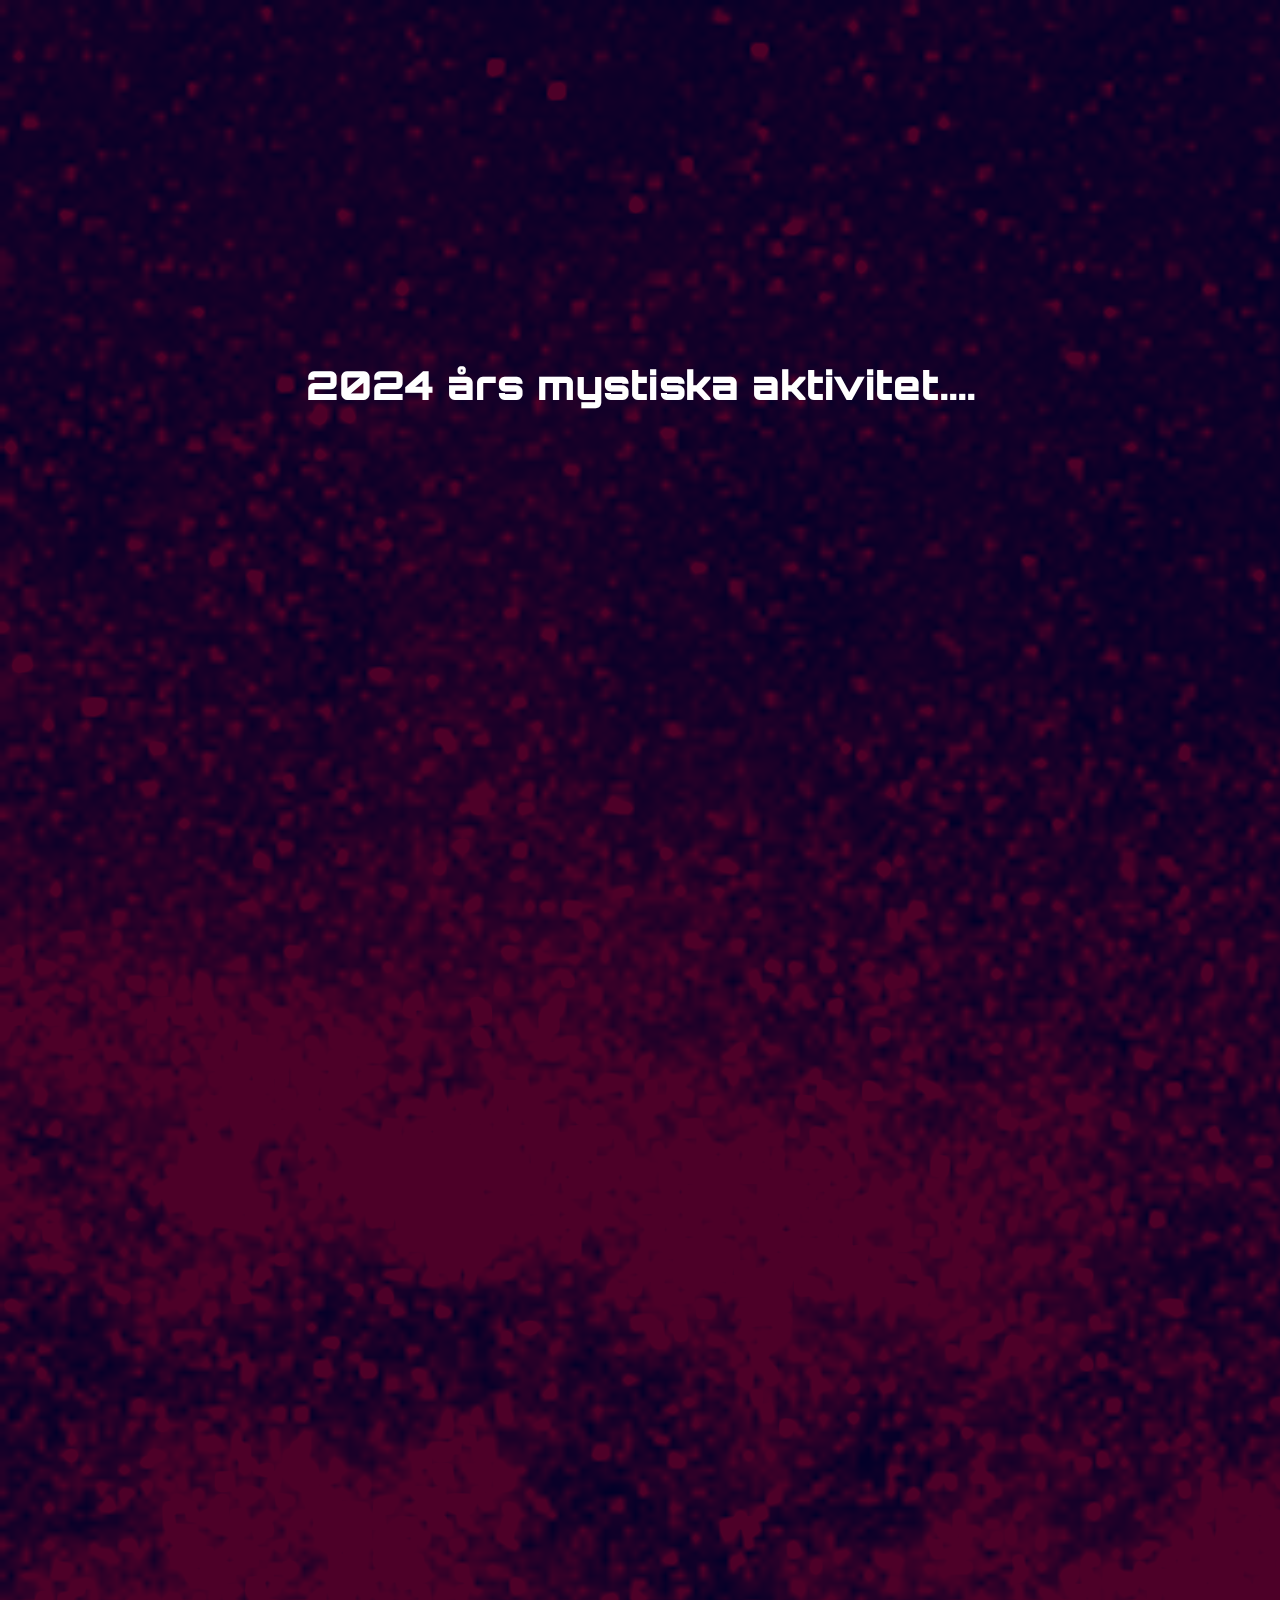
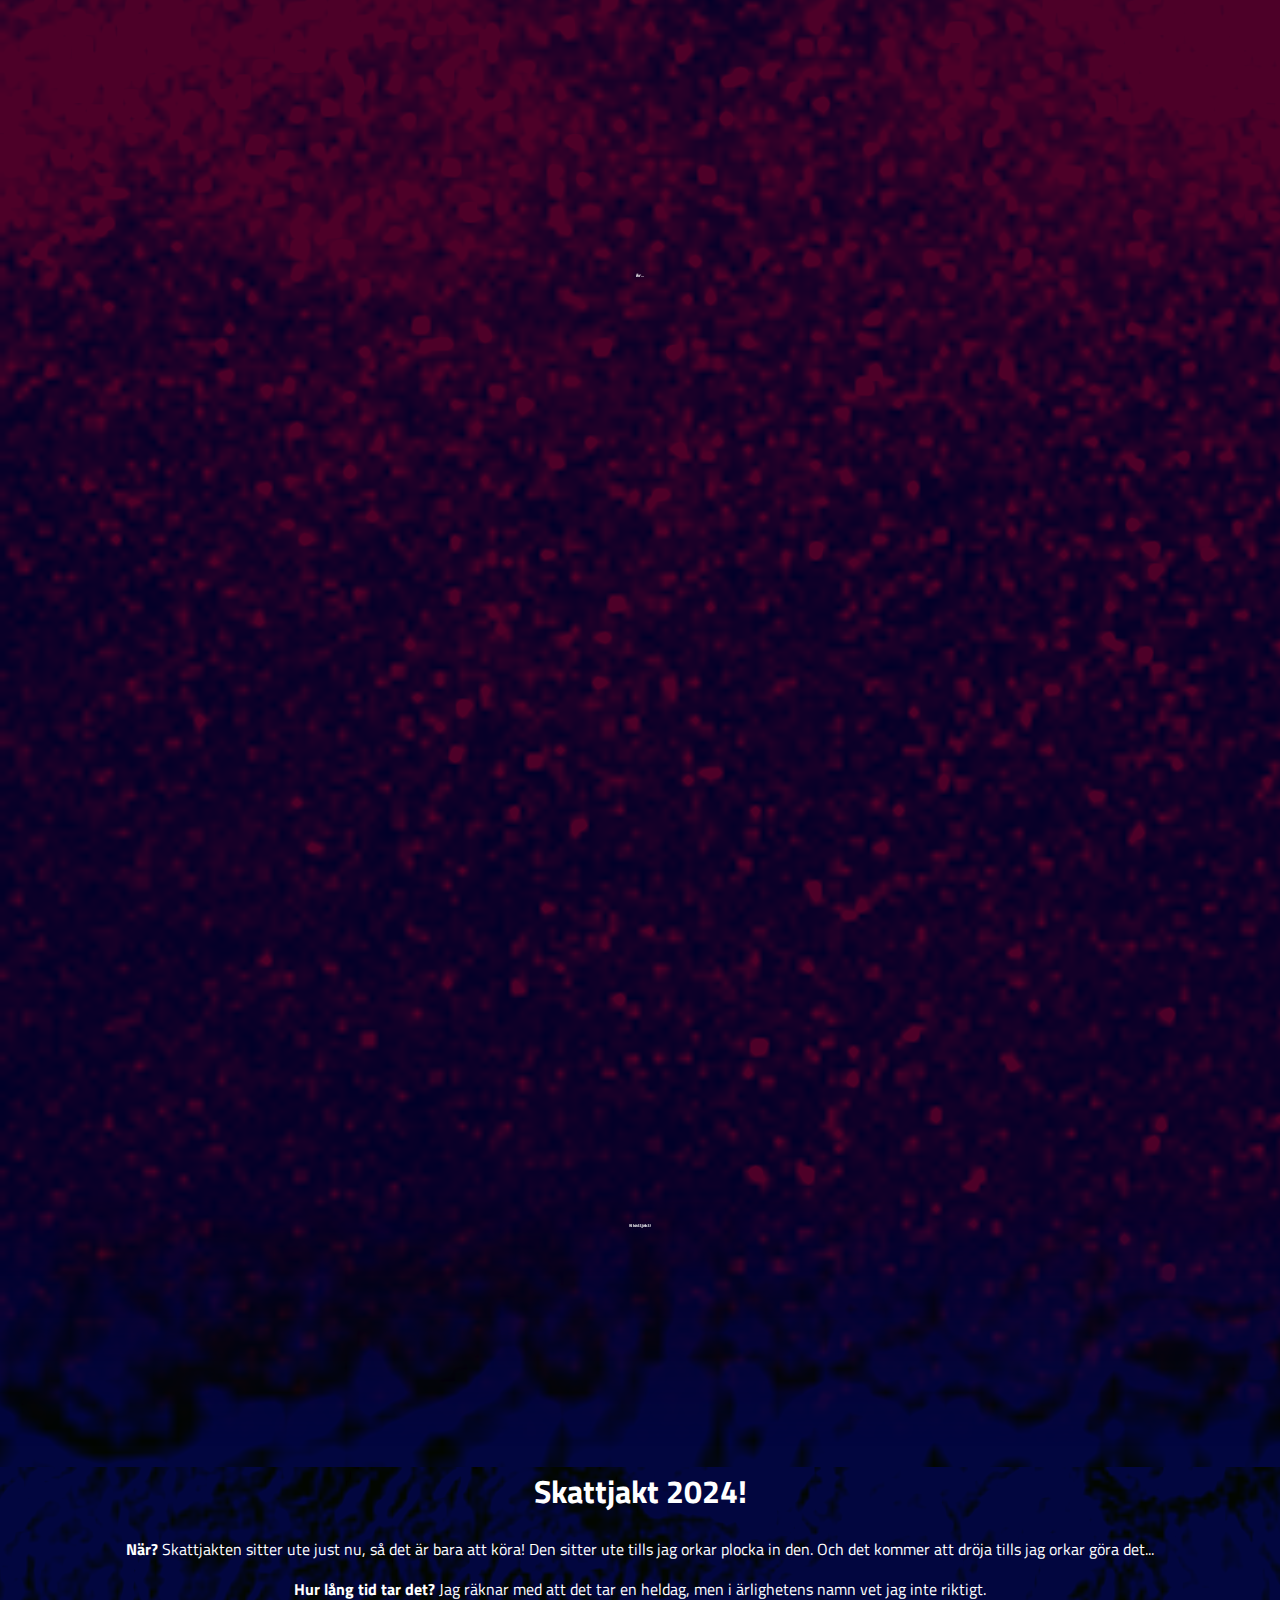
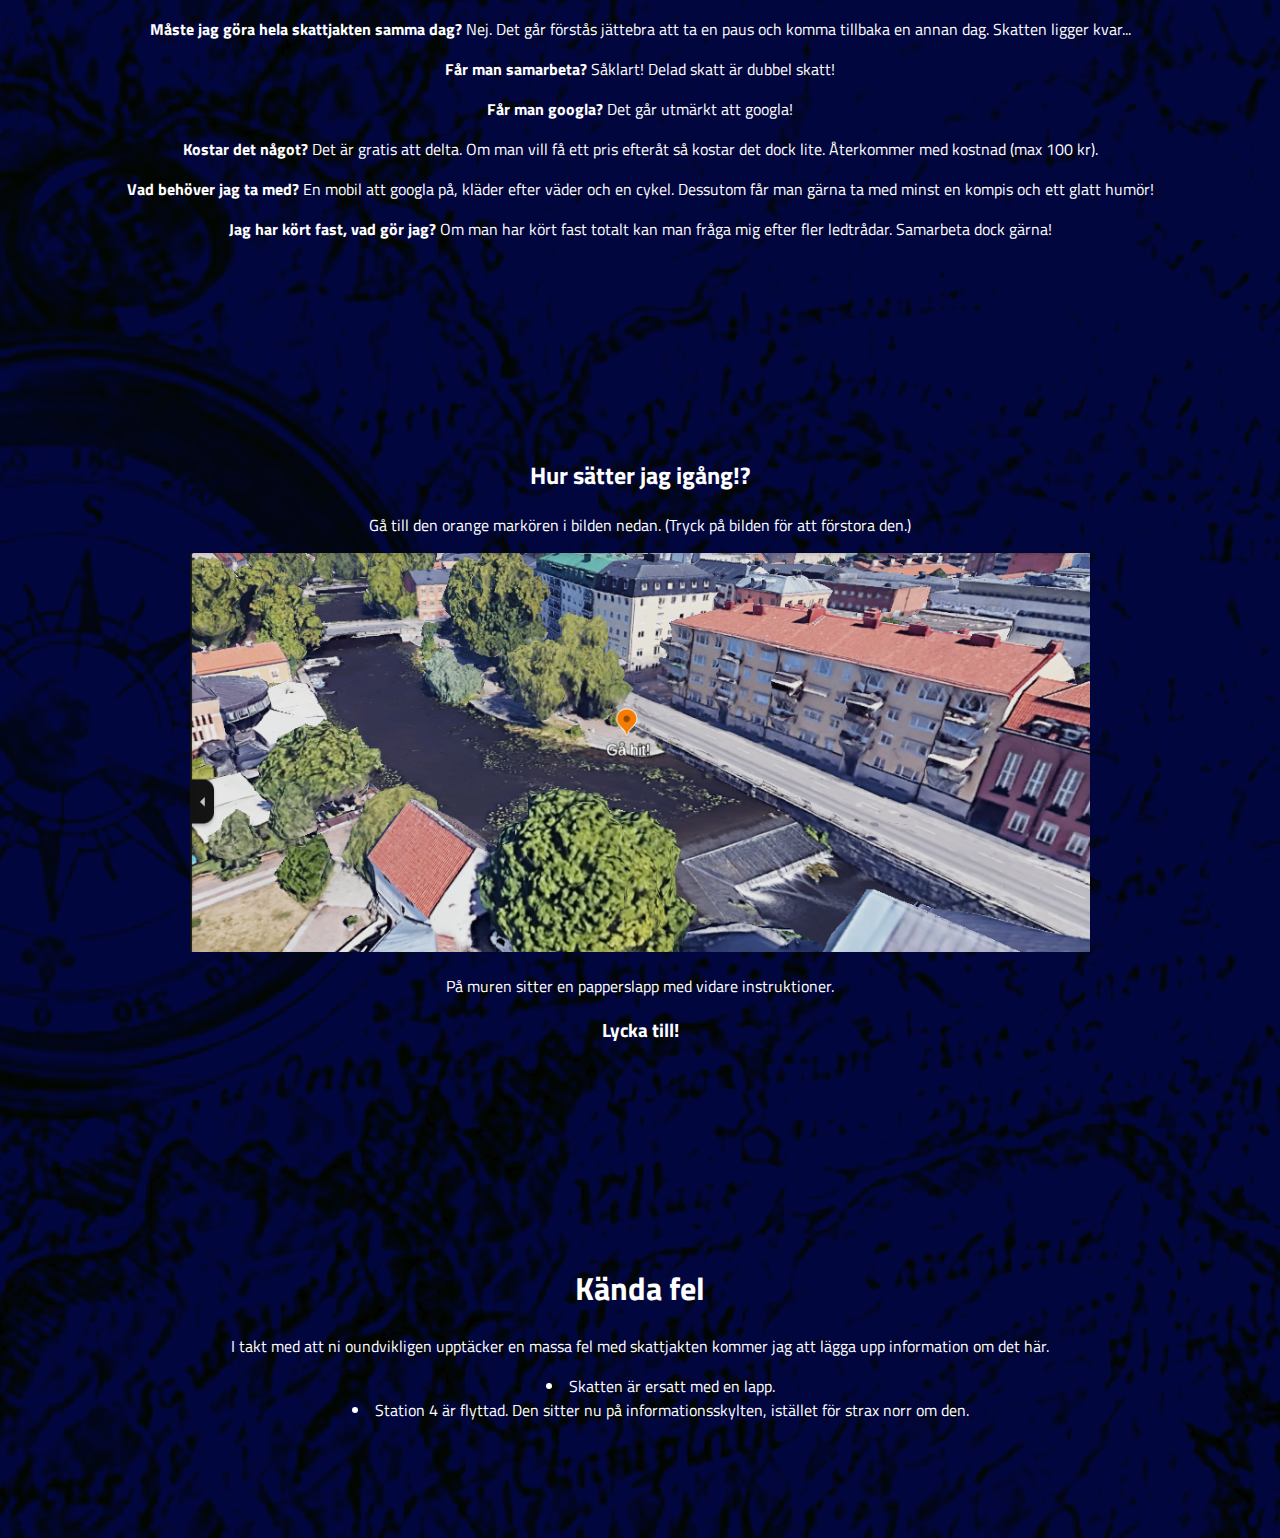
<file: index.html>
<!DOCTYPE html>
<html lang="sv">
    <head>
        <meta charset="UTF-8">
        <meta name="viewport" content="width=device-width, initial-scale=1">

        <title>Mystisk aktivitet 2024</title>

        <link rel="preconnect" href="https://fonts.googleapis.com">
        <link rel="preconnect" href="https://fonts.gstatic.com" crossorigin>
        <link href="https://fonts.googleapis.com/css2?family=Orbitron:wght@400..900&display=swap" rel="stylesheet">
        <link rel="preconnect" href="https://fonts.googleapis.com">
        <link rel="preconnect" href="https://fonts.gstatic.com" crossorigin>
        <link href="https://fonts.googleapis.com/css2?family=Titillium+Web:ital,wght@0,200;0,300;0,400;0,600;0,700;0,900;1,200;1,300;1,400;1,600;1,700&display=swap" rel="stylesheet">
        
        
        <link rel="icon" type="image/x-icon" href="images/favicon.ico">

        <link rel="stylesheet" href="https://unpkg.com/aos@next/dist/aos.css" />
        <link rel="stylesheet" href="style.css" type="text/css" media="all">

        <script src="https://unpkg.com/aos@next/dist/aos.js"></script>
        <script src="scripts.js"></script>
    </head>
    <body>
        <div class="newbody treasure">
            <div class="centered coolScrollContainer purple">
                <p class="large coolScroll" data-aos="cool-scroll">
                    2024 års mystiska aktivitet....
                </p>


                <p class="large coolScroll sticky" data-aos="cool-scroll">
                    är...
                </p>


                <p class="large coolScroll sticky" data-aos="cool-scroll">
                    Skattjakt!
                </p>

                <p class="padding2">
                    <!--tomt-->
                </p>

            </div>

            <div class="information treasure">
                <h1>Skattjakt 2024!</h1>
                <p>
                    <span class="bold">När?</span> Skattjakten sitter ute just nu, så det är bara att köra!
                    Den sitter ute tills jag orkar plocka in den. Och det kommer att dröja tills jag orkar göra det...
                </p>
                <p>
                    <span class="bold">Hur lång tid tar det?</span> Jag räknar med att det tar en heldag, men i 
                    ärlighetens namn vet jag inte riktigt.
                </p>
                <p>
                    <span class="bold">Måste jag göra hela skattjakten samma dag?</span> Nej. Det går förstås jättebra att
                    ta en paus och komma tillbaka en annan dag. Skatten ligger kvar...
                </p>
                <p>
                    <span class="bold">Får man samarbeta?</span> Såklart! Delad skatt är dubbel skatt!
                </p>
                <p>
                    <span class="bold">Får man googla?</span> Det går utmärkt att googla!
                </p>
                <p>
                    <span class="bold">Kostar det något?</span> Det är gratis att delta. 
                    Om man vill få ett pris efteråt så kostar det dock lite. Återkommer med kostnad (max 100 kr).
                </p>
                <p>
                    <span class="bold">Vad behöver jag ta med?</span> En mobil att googla på, kläder efter väder och
                    en cykel. Dessutom får man gärna ta med minst en kompis och ett glatt humör!
                </p>
                <p>
                    <span class="bold">Jag har kört fast, vad gör jag?</span> Om man har kört fast totalt kan man
                    fråga mig efter fler ledtrådar. Samarbeta dock gärna!
                </p>
                <p class="padding2">
                    <!--tomt-->
                </p>
            
                <h2>Hur sätter jag igång!?</h2>

                <p>Gå till den orange markören i bilden nedan. (Tryck på bilden för att förstora den.)</p>
                <a href="img/gotlandsparken.png" alt="Gotlandsparken!" title="Gotlandsparken i fågelperspektiv.">
                    <img class="image" src="img/gotlandsparken.png" alt="Gotlandsparken i ett fågelperspektiv.">
                </a>

                <p>
                    På muren sitter en papperslapp med vidare instruktioner.
                </p>

                <h3>Lycka till!</h3>

                <p class="padding2"></p>


                <h1>Kända fel</h1>
                <p>
                    I takt med att ni oundvikligen upptäcker en massa fel med skattjakten
                    kommer jag att lägga upp information om det här.
                </p>

                <ul class="centered">
                    <li>Skatten är ersatt med en lapp.</li>
                    <li>Station 4 är flyttad. Den sitter nu på informationsskylten, istället för strax norr om den.</li>
                </ul>
            </div>
        </div>   
    </body>
</html>
</file>
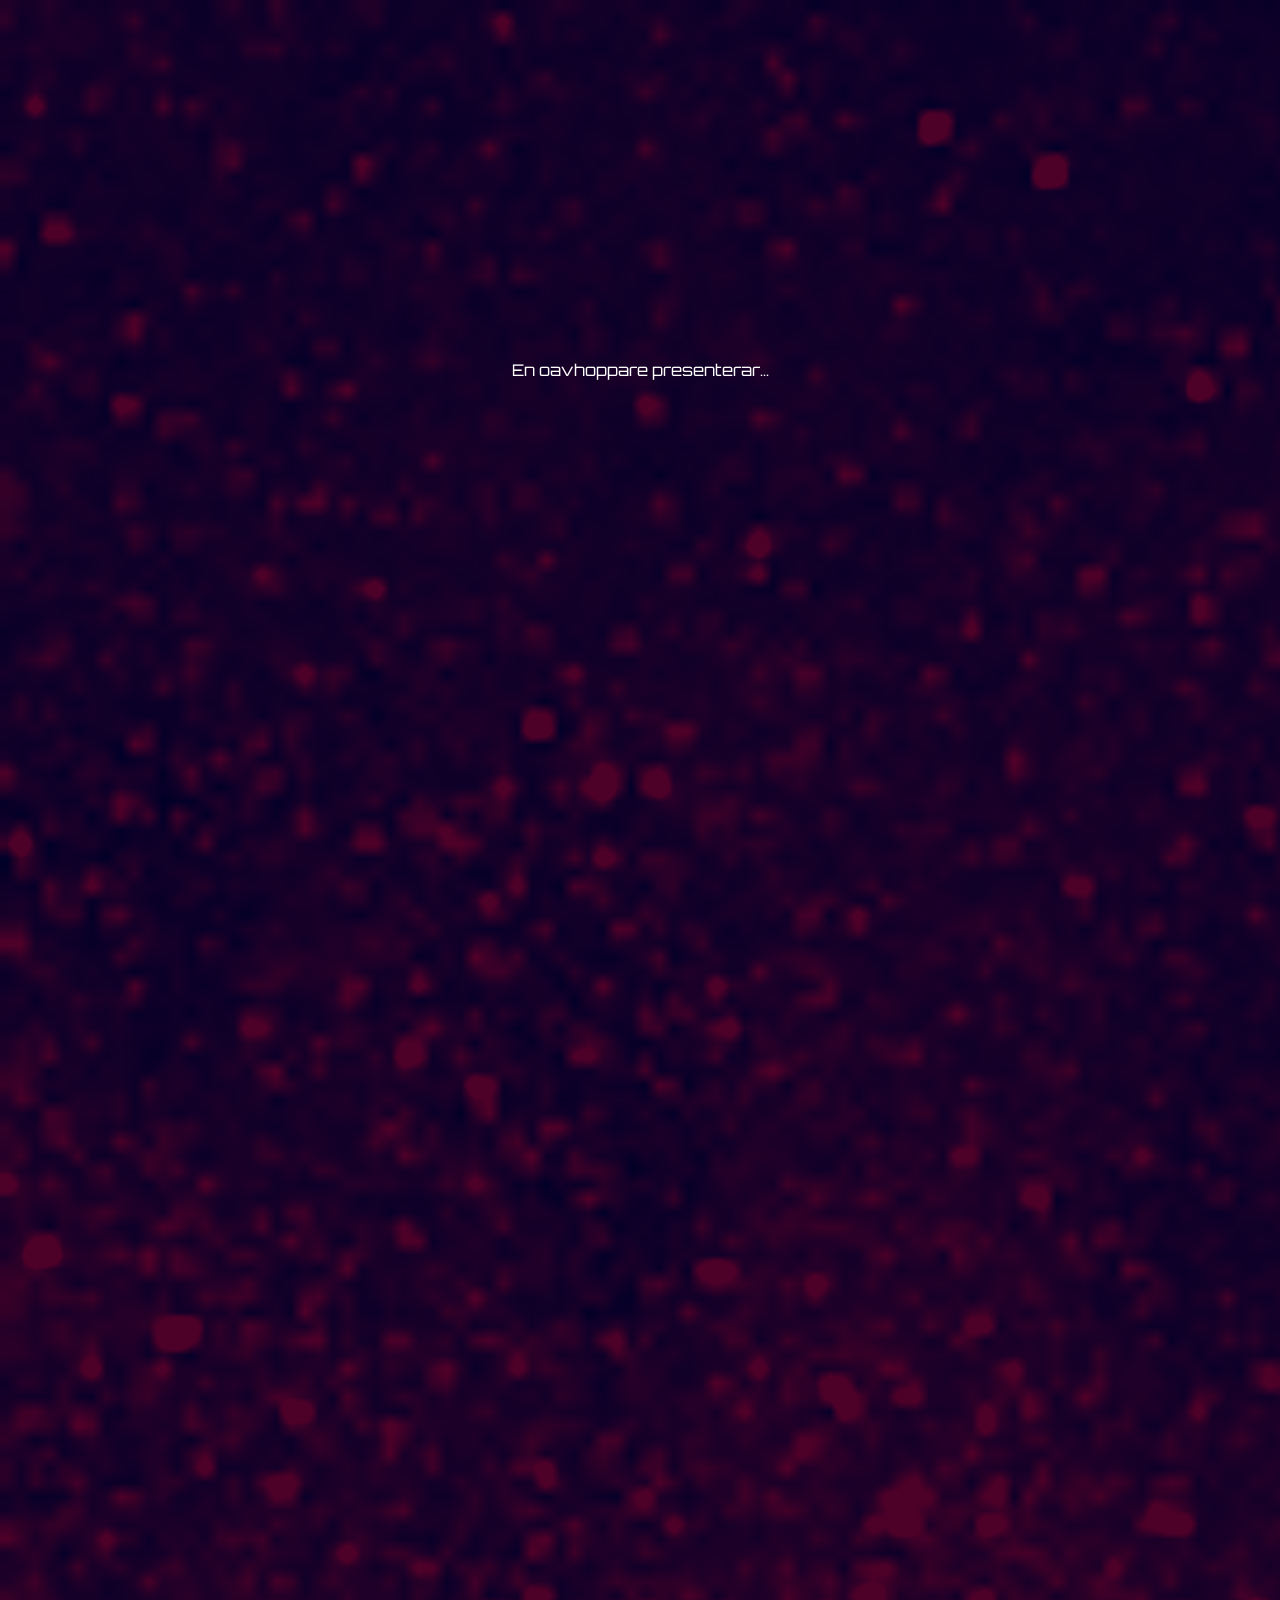
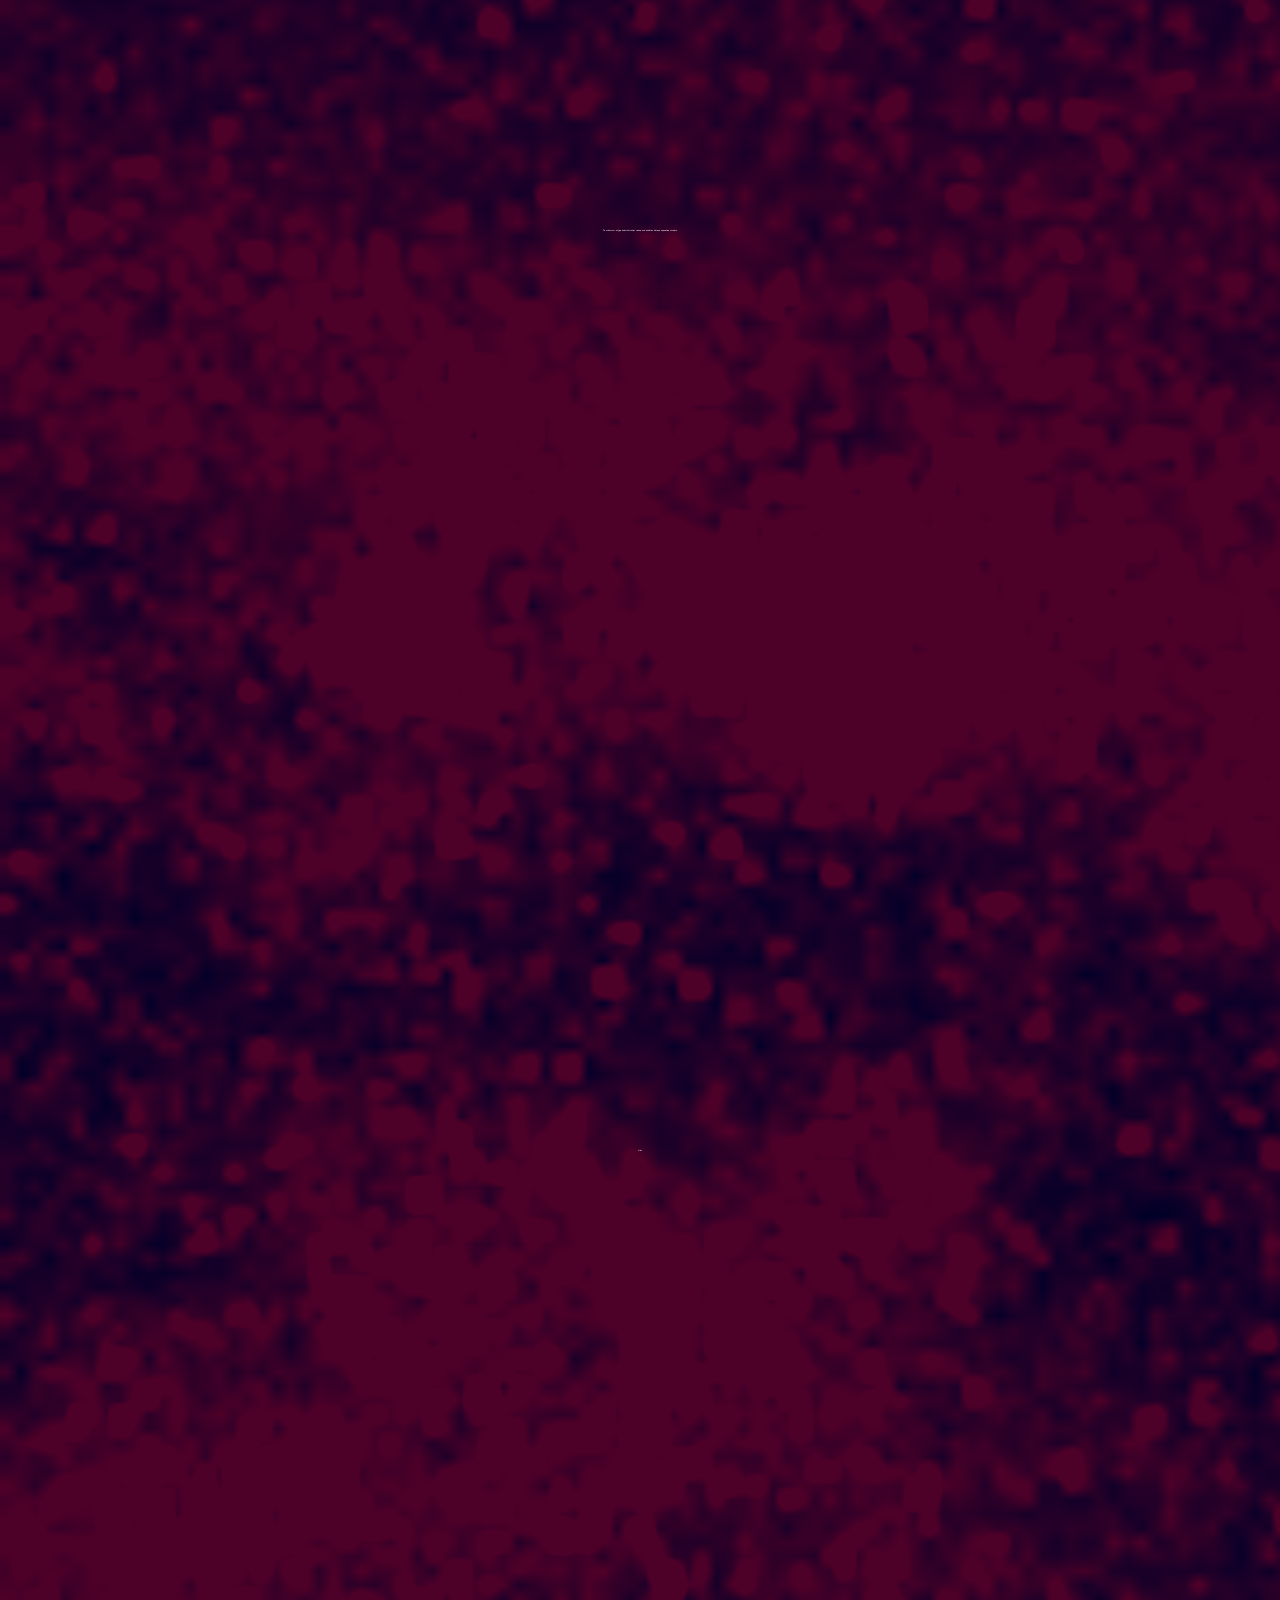
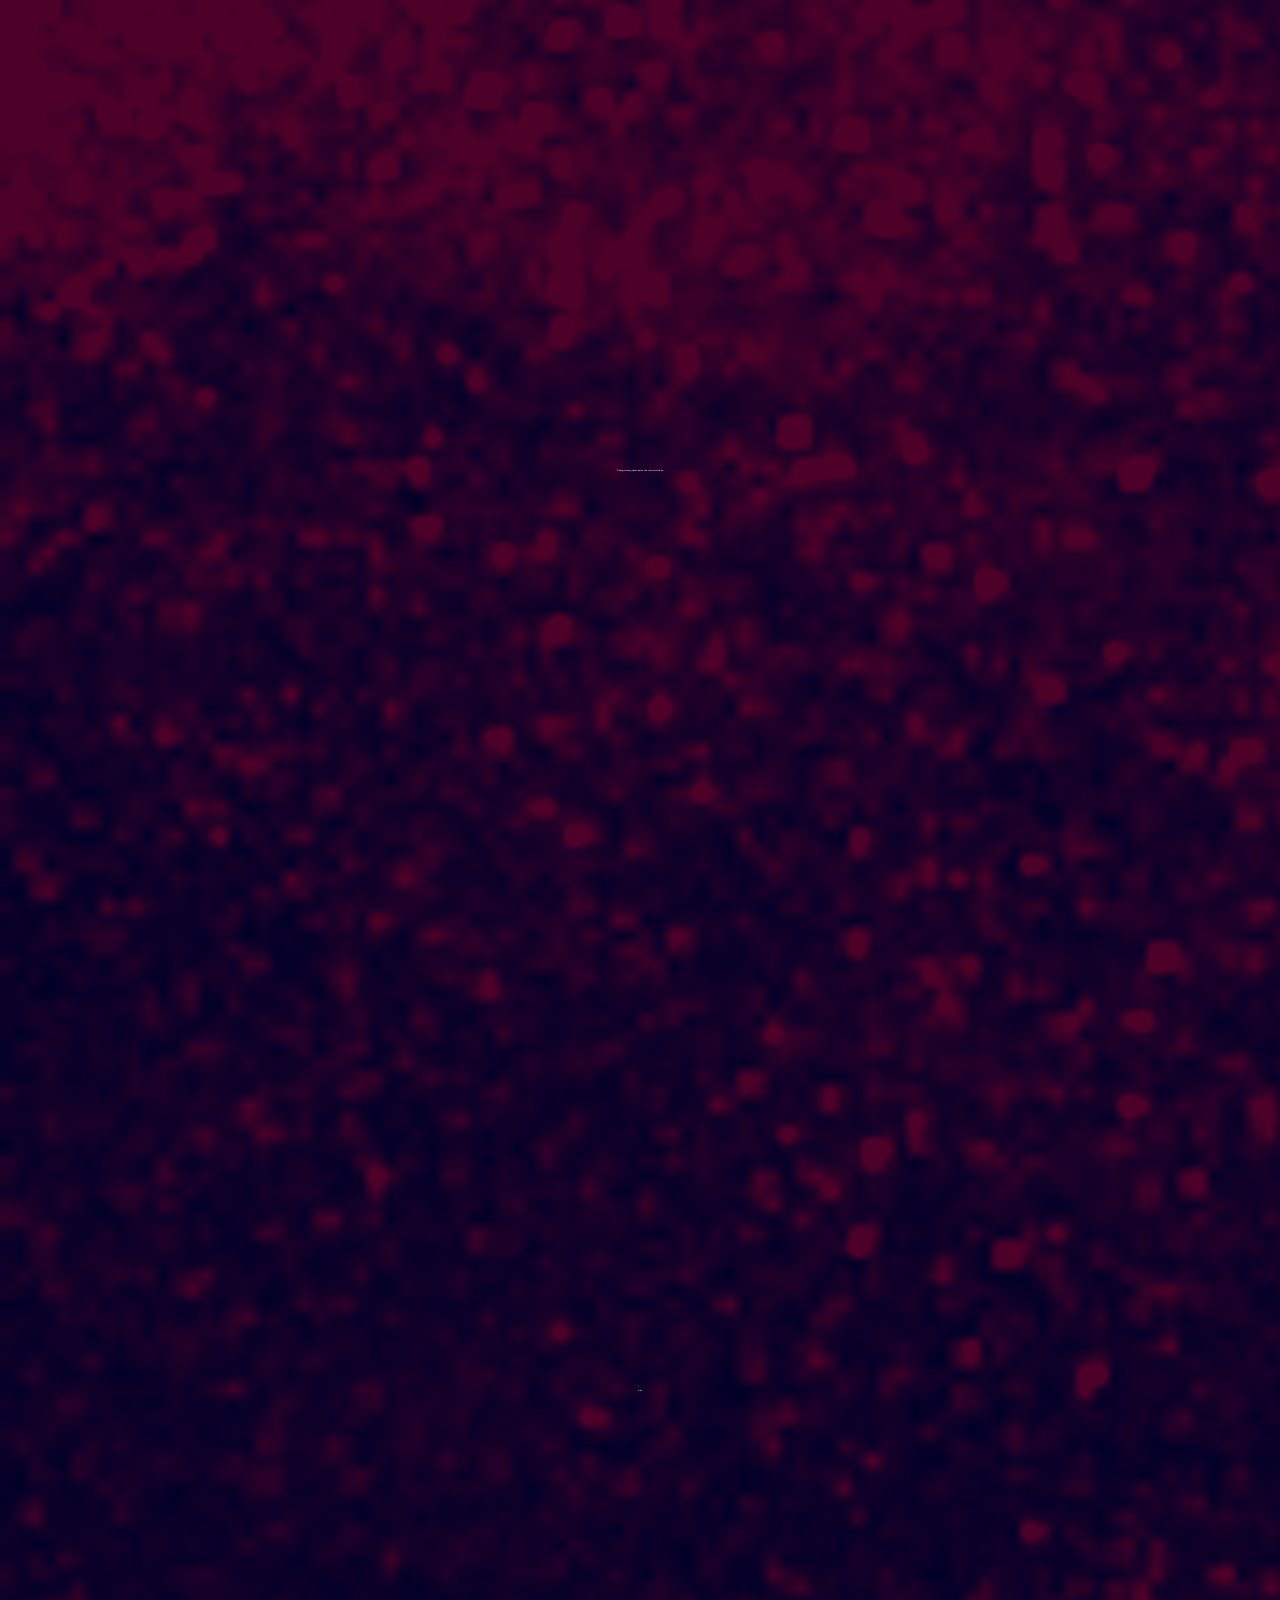
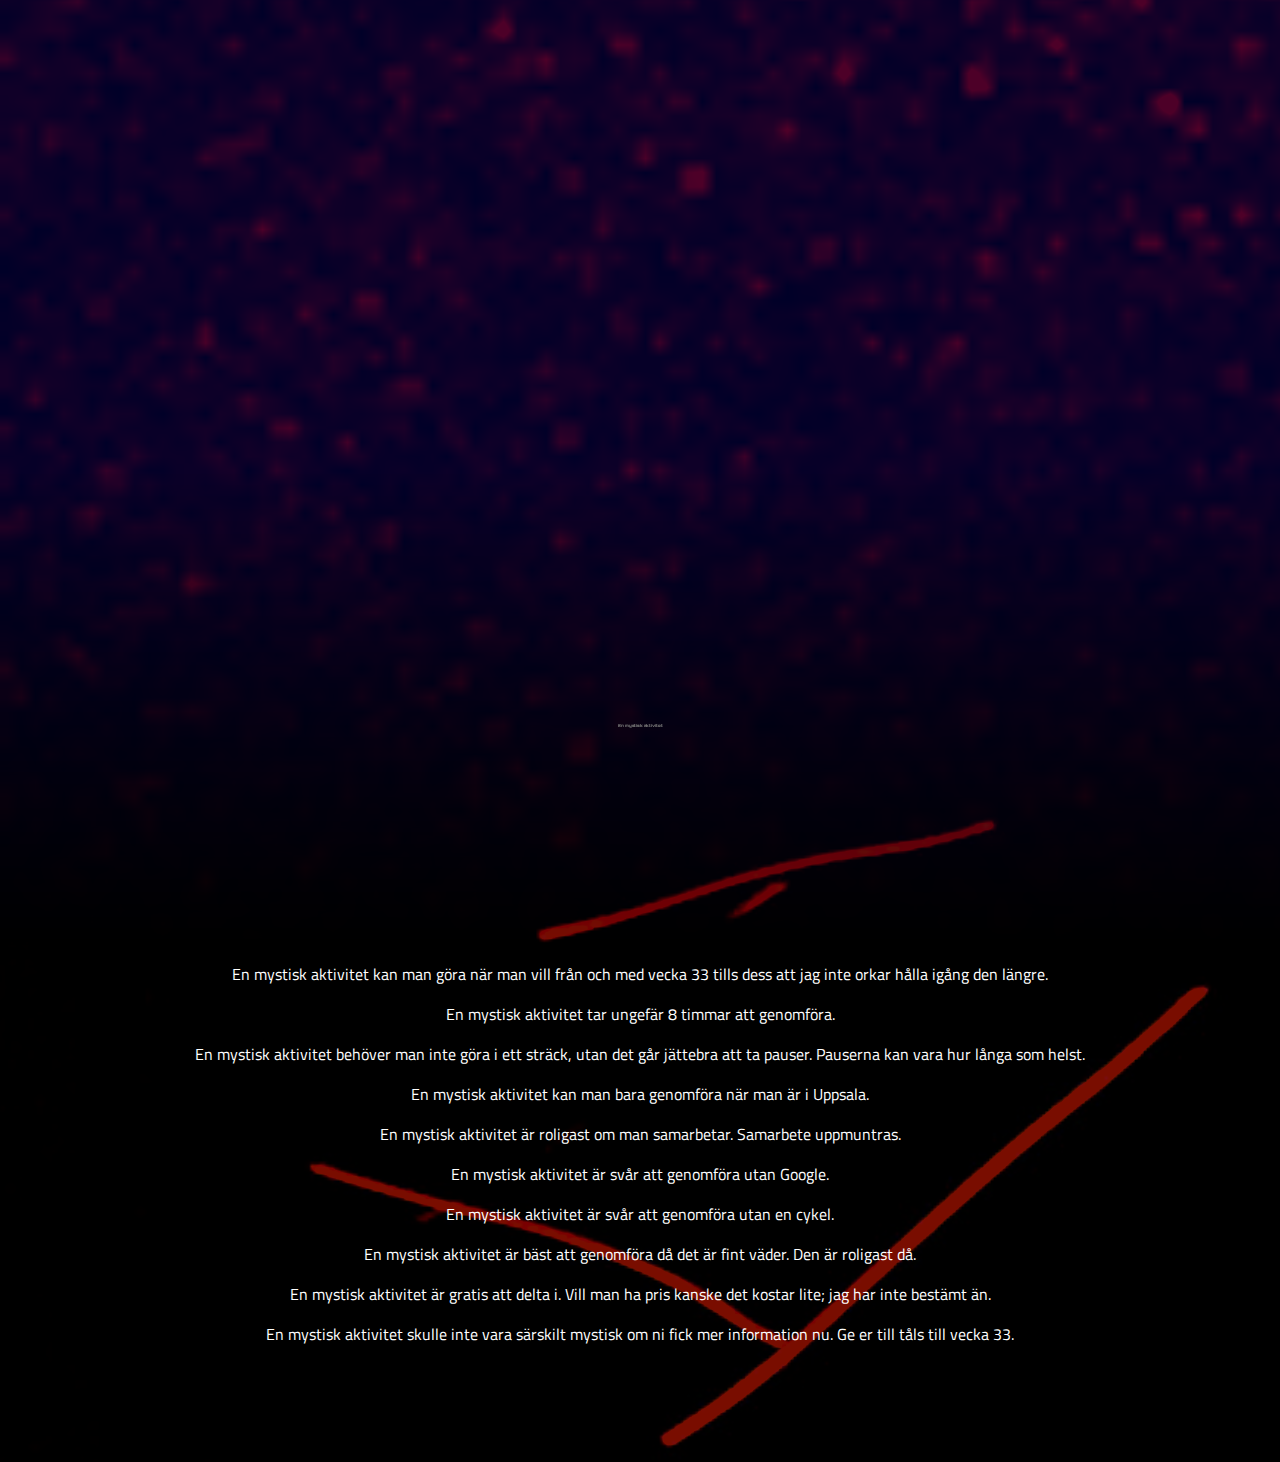
<file: indexg.html>
<!DOCTYPE html>
<html lang="sv">
    <head>
        <meta charset="UTF-8">
        <meta name="viewport" content="width=device-width, initial-scale=1">

        <title>En mystisk aktivitet</title>

        <link rel="preconnect" href="https://fonts.googleapis.com">
        <link rel="preconnect" href="https://fonts.gstatic.com" crossorigin>
        <link href="https://fonts.googleapis.com/css2?family=Orbitron:wght@400..900&display=swap" rel="stylesheet">
        <link rel="preconnect" href="https://fonts.googleapis.com">
        <link rel="preconnect" href="https://fonts.gstatic.com" crossorigin>
        <link href="https://fonts.googleapis.com/css2?family=Titillium+Web:ital,wght@0,200;0,300;0,400;0,600;0,700;0,900;1,200;1,300;1,400;1,600;1,700&display=swap" rel="stylesheet">
        
        
        <link rel="icon" type="image/x-icon" href="images/favicon.ico">

        <link rel="stylesheet" href="https://unpkg.com/aos@next/dist/aos.css" />
        <link rel="stylesheet" href="style.css" type="text/css" media="all">

        <script src="https://unpkg.com/aos@next/dist/aos.js"></script>
        <script src="scripts.js"></script>
    </head>
    <body>
        <div class="newbody fire">
            <div class="centered coolScrollContainer purple">
                <p class="verysmall coolScroll" data-aos="cool-scroll">
                    En oavhoppare presenterar...
                </p>


                <p class="small coolScroll" data-aos="cool-scroll">
                Resultatet av att jag hade lite tråkigt en dag och behövde hitta på någonting att göra
                </p>


                <p class="smallWord coolScroll" data-aos="cool-scroll">
                    eller
                </p>


                <p class="small coolScroll" data-aos="cool-scroll">
                    Ett projekt som jag har lagt ner lite väl mycket tid på
                </p>


                <p class="smallWord coolScroll" data-aos="cool-scroll">
                    eller
                </p>

                <p class="large coolScroll sticky" data-aos="cool-scroll">
                    En mystisk aktivitet
                </p>

                <p class="padding2">
                    <!--tomt-->
                </p>

            </div>

            <div class="information">
                <p>En mystisk aktivitet kan man göra när man vill från och med vecka 33 tills dess att jag inte orkar hålla igång den längre.</p>
                <p>En mystisk aktivitet tar ungefär 8 timmar att genomföra.</p>
                <p>En mystisk aktivitet behöver man inte göra i ett sträck, utan det går jättebra att ta pauser. Pauserna kan vara hur långa som helst.</p>
                <p>En mystisk aktivitet kan man bara genomföra när man är i Uppsala.</p>
                <p>En mystisk aktivitet är roligast om man samarbetar. Samarbete uppmuntras.</p>
                <p>En mystisk aktivitet är svår att genomföra utan Google.</p>
                <p>En mystisk aktivitet är svår att genomföra utan en cykel.</p>
                <p>En mystisk aktivitet är bäst att genomföra då det är fint väder. Den är roligast då.</p>
                <p>En mystisk aktivitet är gratis att delta i. Vill man ha pris kanske det kostar lite; jag har inte bestämt än.</p>
                <p>En mystisk aktivitet skulle inte vara särskilt mystisk om ni fick mer information nu. Ge er till tåls till vecka 33.</p>
            </div>
        </div>   
    </body>
</html>
</file>
<file: style.css>
.centered {
    text-align: center;
    list-style-position: inside;
}

.newbody {
    position: absolute;
    top: 0;
    left: 0;
}


.fire {
    background-color: rgb(121, 13, 121);
    background-position: center;
    background-image: url("img/fire.jpg");
    background-blend-mode: darken;
    background-size: cover;
}

.treasure {
    background-color: rgb(2, 6, 63);
    background-position: center;
    background-image: url("img/skattkarta.jpg");
    background-blend-mode: darken;
    background-size: cover;
}

.purple {
    width: 100vw;
    background-color: #4d0028;
    background-image: url("img/himmel.jpg");
    background-blend-mode: darken;
    background-size: cover;
}
.coolScrollContainer {
    mask-image: linear-gradient(black, black, black, black, black, black, black, black, black, black, black, black, transparent);
}

.participation {
    mask-image: linear-gradient(transparent, black, black, black, black, black, black, black);
}

.coolScroll {
    padding: 50vh 0;
    margin: 0;
    color: white;
    font-family: "Orbitron", sans-serif;
    font-optical-sizing: auto;
}
.large {
    
    font-weight: 900;
    font-size: 40px;
}

.padding2 {
    height: 20vh;
}

.information {
    color: white;
    text-align: center;
    font-family: sans-serif;
    font-family: "Titillium Web", sans-serif;
    font-weight: 400;
    font-style: normal;
    padding-bottom: 100px;
}


[data-aos="cool-scroll"] {
    transform: translateY(50vh) scale(0.1);
    transition-property: transform;
    &.aos-animate {
        transform: translateY(-10vh) scale(1);
    }
}

.bold {
    font-weight: bold;
}

.secret {
    position: fixed;
    z-index: -1;
    top: 5;
    left: 5;
}

.image {
    width: 80vw;
    max-width: 900px;
    height: auto;
}

table {
    text-align: center;
}

dialog {
    position: fixed;
    width: 80vw;
    height: 70vh;
    top: 15vh;
    left: 10vw;
    margin: 0;
    background-color: #4d0028;
    color: white;
}

.left {
    text-align: left;
}
</file>
